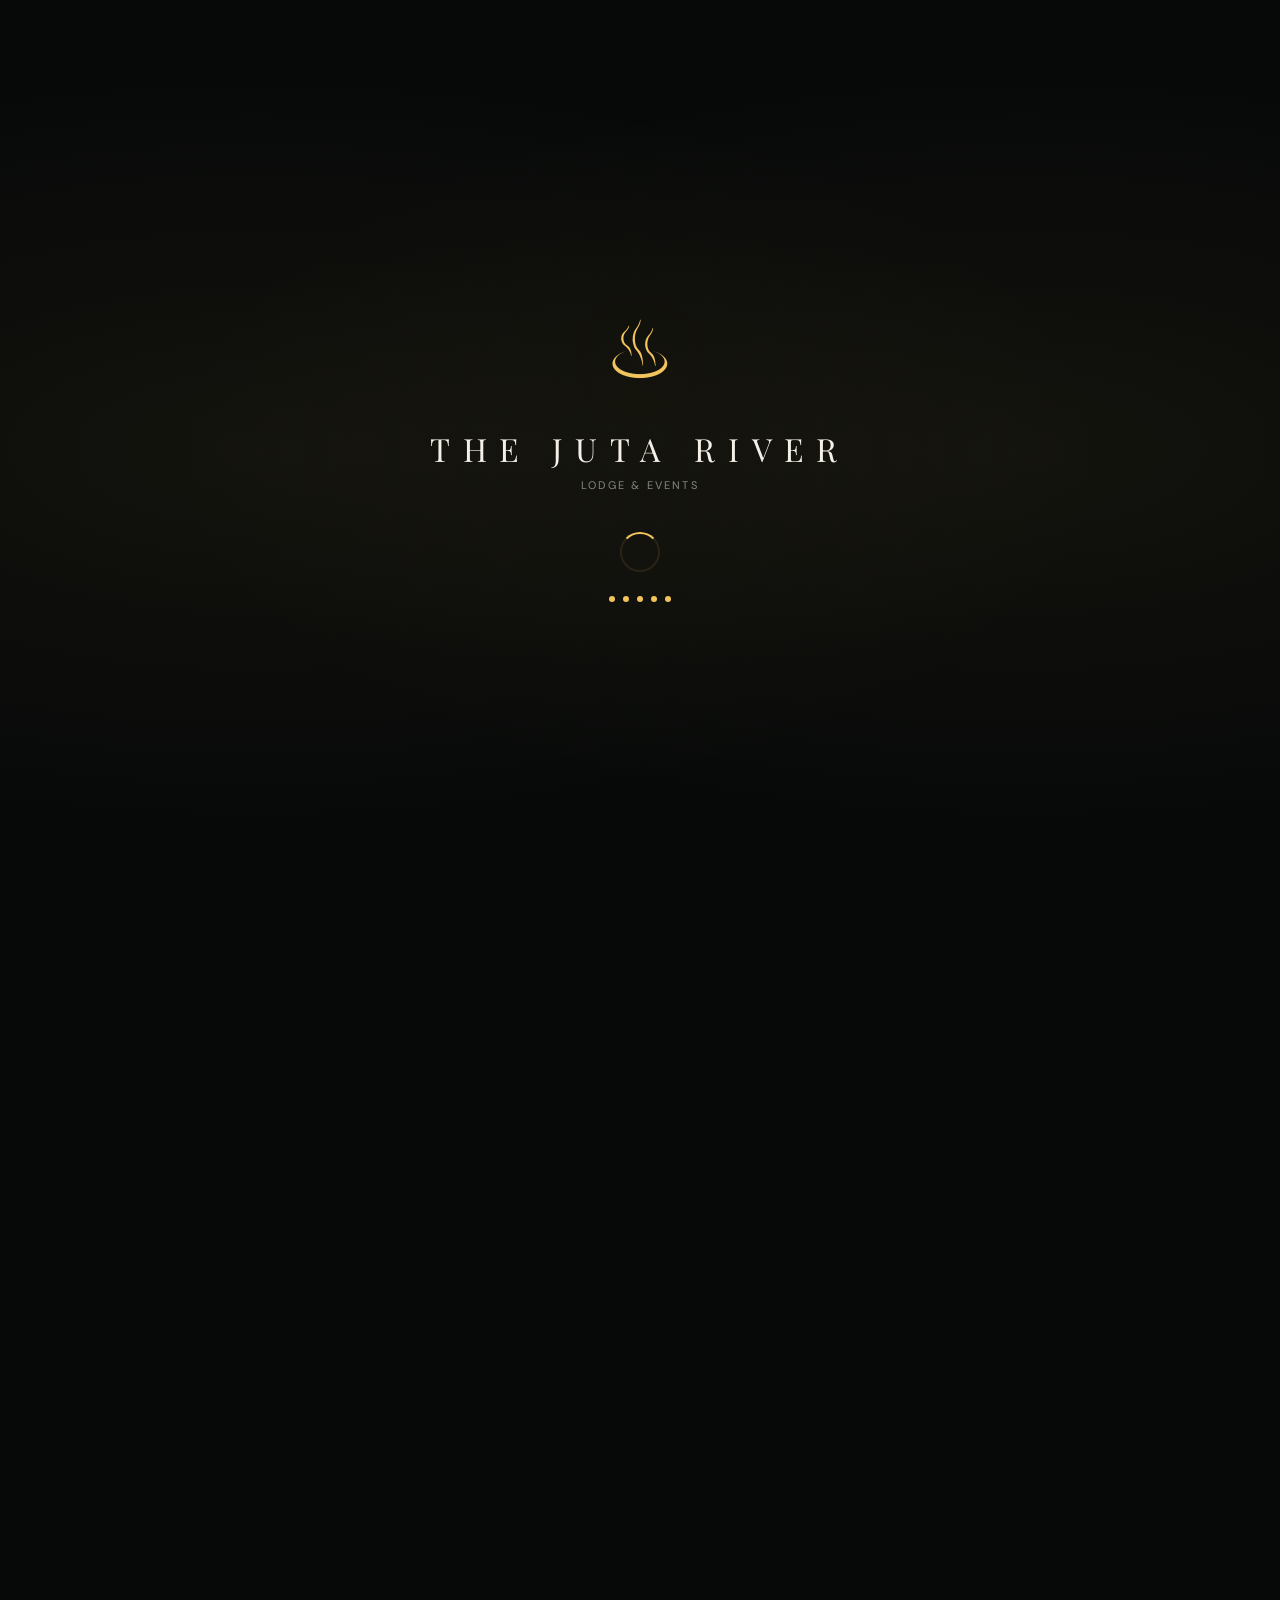
<file: index.html>
<!doctype html>
<html lang="en">
<head>
<meta charset="utf-8">
<meta name="viewport" content="width=device-width,initial-scale=1,viewport-fit=cover">
<meta name="theme-color" content="#070909">
<meta name="description" content="The Juta River Lodge — Giyani's destination for events, parties, music, celebrations and unforgettable moments.">
<title>The Juta River | More Than An Event</title>
<link rel="preconnect" href="https://fonts.googleapis.com">
<link rel="preconnect" href="https://fonts.gstatic.com" crossorigin>
<link href="https://fonts.googleapis.com/css2?family=DM+Sans:wght@400;500;600;700&family=Oswald:wght@400;500;600;700&family=Playfair+Display:ital,wght@500;600&display=swap" rel="stylesheet">
<link rel="stylesheet" href="style.css">
</head>
<body>

<!-- ===== LOADING SCREEN ===== -->
<div id="loadingScreen">
  <div class="loader-container">
    <div class="loader-logo">♨</div>
    <div class="loader-text">THE JUTA RIVER</div>
    <div class="loader-sub">Lodge &amp; Events</div>
    <div class="loader-spinner"></div>
    <div class="loader-dots">
      <span></span>
      <span></span>
      <span></span>
      <span></span>
      <span></span>
    </div>
  </div>
</div>

<div class="grain"></div><div class="progress"><span></span></div>

<!-- ===== HEADER ===== -->
<header class="header">
  <a class="brand" href="#home" aria-label="The Juta River home">
    <span class="brand-icon">♨</span>
    <span><b>THE<br>JUTA</b><small>RIVER LODGE</small></span>
  </a>
  <nav class="nav">
    <a href="#events">Events</a>
    <a href="#venue">Venue</a>
    <a href="#experience">Experience</a>
    <a href="#drinks">Drinks</a>
    <a href="#contact">Contact</a>
  </nav>
  <a class="header-book" href="#book">Book the venue <span>↗</span></a>
  <button class="hamburger" aria-label="Open menu" aria-expanded="false">
    <i></i><i></i><i></i>
  </button>
</header>

<div class="mobile-menu" aria-hidden="true">
  <div class="mobile-menu-inner">
    <div class="menu-top"><span>MENU</span><span>THE JUTA RIVER</span></div>
    <a href="#events">Events <em>01</em></a>
    <a href="#venue">The venue <em>02</em></a>
    <a href="#experience">Experience <em>03</em></a>
    <a href="#drinks">Drinks & entertainment <em>04</em></a>
    <a href="#book">Book the venue <em>05</em></a>
    <div class="menu-foot"><span>GIYANI · LIMPOPO</span><span>OPEN FOR MEMORIES</span></div>
  </div>
</div>

<main id="home">

<!-- ===== HERO SECTION ===== -->
<section class="hero">
  <div class="hero-bg-container">
    <video class="hero-video" id="hero-video" muted loop playsinline autoplay preload="auto" poster="assets/juta-river-pool-and-lodge.jpeg">
      <source src="assets/hero-video.mp4" type="video/mp4">
      <img src="assets/juta-river-pool-and-lodge.jpeg" alt="The Juta River">
    </video>
  </div>
  <div class="hero-dark"></div>
  <div class="hero-lines"></div>
  <div class="hero-content">
    <div class="eyebrow"><span></span> THE JUTA RIVER PRESENTS</div>
    <h1>More than<br><em>an event.</em></h1>
    <p>Giyani's destination for events, parties and unforgettable moments.</p>
    <div class="hero-actions">
      <a class="gold-btn" href="#events">Explore events <b>→</b></a>
      <a class="outline-btn" href="#venue">Discover the venue <b>↗</b></a>
    </div>
    <div class="hero-proof">
      <span><b>✦</b> LIVE EVENTS</span>
      <span><b>♨</b> POOLSIDE VIBES</span>
      <span><b>♡</b> PRIVATE MOMENTS</span>
    </div>
  </div>
  <aside class="hero-next" id="hero-event">
    <div class="next-label">NEXT MAIN EVENT</div>
    <div class="timer" data-date="2026-12-26T16:00:00+02:00">
      <div><b data-days>000</b><small>Days</small></div>
      <div><b data-hours>00</b><small>Hrs</small></div>
      <div><b data-minutes>00</b><small>Min</small></div>
      <div><b data-seconds>00</b><small>Sec</small></div>
    </div>
    <div class="next-event">
      <img src="assets/metro-home-coming.jpg" alt="Metro Home Coming event poster">
      <div>
        <span>26 DEC 2026 · GIYANI</span>
        <strong>Metro<br>Home Coming</strong>
        <a href="#events">View event →</a>
      </div>
    </div>
  </aside>
  <div class="hero-scroll">SCROLL <span>↓</span></div>
</section>

<!-- ===== MARQUEE ===== -->
<section class="marquee">
  <div>EVENTS</div><i>✦</i>
  <div>MUSIC</div><i>✦</i>
  <div>PARTIES</div><i>✦</i>
  <div>CELEBRATIONS</div><i>✦</i>
  <div>GOOD VIBES</div><i>✦</i>
  <div>EVENTS</div>
</section>

<!-- ===== EVENTS SECTION ===== -->
<section class="section events" id="events">
  <div class="section-top">
    <div>
      <div class="eyebrow"><span></span> WHAT'S ON</div>
      <h2>Don't just<br><em>hear about it.</em></h2>
    </div>
    <p>See what's happening at The Juta River. Pick your event, bring your people and make a day of it.</p>
  </div>
  <div class="event-scroller" id="event-list">
    <!-- Events inserted by event-engine.js -->
  </div>
  <div class="swipe-note">← SWIPE EVENTS →</div>
</section>

<!-- ===== VENUE SECTION ===== -->
<section class="split-venue" id="venue">
  <div class="venue-image">
    <img src="assets/juta-river-outdoor-area.jpeg" alt="Outdoor event area at The Juta River">
    <span class="image-label">01 / THE VENUE</span>
  </div>
  <div class="venue-copy">
    <div class="eyebrow"><span></span> A PLACE LIKE NO OTHER</div>
    <h2>Built for<br><em>your people.</em></h2>
    <p>The Juta River gives you room to turn a normal day into something worth remembering. Open-air spaces, greenery, poolside moments and a setting made for gatherings.</p>
    <div class="features">
      <span>✦ Outdoor events</span>
      <span>♨ Poolside setting</span>
      <span>♫ Music & DJs</span>
      <span>♛ Private functions</span>
    </div>
    <a class="gold-btn" href="#book">Book the venue <b>→</b></a>
  </div>
</section>

<!-- ===== EXPERIENCE SECTION ===== -->
<section class="experience-section" id="experience">
  <div class="experience-intro">
    <div class="eyebrow"><span></span> THE JUTA EXPERIENCE</div>
    <h2>Come for the event.<br><em>Stay for the vibe.</em></h2>
    <p>Because the best memories don't start when the headline act walks on. They start when you arrive.</p>
  </div>
  
  <div class="experience-video-wrapper">
    <video class="experience-video" muted loop playsinline autoplay preload="auto" poster="assets/juta-river-pool-and-lodge.jpeg">
      <source src="assets/experience-video.mp4" type="video/mp4">
      <img src="assets/juta-river-pool-and-lodge.jpeg" alt="Experience The Juta River">
    </video>
    <div class="experience-video-overlay"></div>
    <div class="experience-video-label">02 / THE EXPERIENCE</div>
  </div>
  
  <div class="experience-copy">
    <div class="number">02</div>
    <h3>Make a whole day of it.</h3>
    <p>Chill by the pool, meet your people, grab something cold and settle into the atmosphere before the music gets loud.</p>
    <a href="#drinks">Explore the vibe →</a>
  </div>
</section>

<!-- ===== DRINKS SECTION ===== -->
<section class="drinks" id="drinks">
  <div class="drinks-bg"><img src="assets/juta-drinks-brutal-fruit.jpeg" alt="Drinks at The Juta River"></div>
  <div class="drinks-overlay"></div>
  <div class="drinks-inner">
    <div class="drinks-copy">
      <div class="eyebrow"><span></span> DRINKS & ENTERTAINMENT</div>
      <h2>Good drinks.<br>Good music.<br><em>Good people.</em></h2>
      <p>Keep the day moving with cold drinks, music and the kind of atmosphere that makes you stay longer than planned.</p>
      <a class="gold-btn" href="#book">Ask what's on <b>→</b></a>
    </div>
    <div class="drink-side">
      <img src="assets/juta-drinks-corona.jpeg" alt="Corona drinks at The Juta River">
      <div>
        <span>ON-SITE BAR</span>
        <h3>Keep it cold.</h3>
        <p>Ask about drinks, bar service and what's available for your event.</p>
      </div>
    </div>
  </div>
</section>

<!-- ===== GALLERY SECTION ===== -->
<section class="gallery section">
  <div class="section-top">
    <div>
      <div class="eyebrow"><span></span> THE JUTA RIVER</div>
      <h2>See the<br><em>setting.</em></h2>
    </div>
    <p>From the wide-open grounds to the pool and lodge, the venue is part of the experience.</p>
  </div>
  <div class="gallery-grid">
    <figure class="g1"><img src="assets/juta-river-pool-and-lodge.jpeg" alt="Juta River lodge and pool"></figure>
    <figure class="g2"><img src="assets/juta-river-outdoor-area.jpeg" alt="Outdoor seating at Juta River"></figure>
    <figure class="g3"><img src="assets/juta-river-pool-and-lodge.jpeg" alt="Juta River pool and lodge"></figure>
    <div class="gallery-note">
      <span>03</span>
      <strong>THE<br>SETTING.</strong>
      <p>Space to celebrate. Space to breathe. Space to remember.</p>
    </div>
  </div>
</section>

<!-- ===== BOOK SECTION ===== -->
<section class="book section" id="book">
  <div class="book-card">
    <div>
      <div class="eyebrow"><span></span> MAKE IT YOURS</div>
      <h2>Ready to<br><em>make a memory?</em></h2>
      <p>Events, private functions, parties and venue bookings. Tell The Juta River what you're planning.</p>
    </div>
    <div class="book-actions">
      <a class="gold-btn" href="https://wa.me/27751656082?text=Hi%20The%20Juta%20River%2C%20I'd%20like%20to%20enquire%20about%20an%20event%20or%20venue%20booking." target="_blank" rel="noopener">WhatsApp the venue <b>↗</b></a>
      <a class="outline-btn" href="mailto:info@thejutariver.co.za">Send an email <b>↗</b></a>
      <small>Fastest response: WhatsApp</small>
    </div>
  </div>
</section>

</main>

<!-- ===== FOOTER ===== -->
<footer id="contact">
  <div class="footer-brand">
    <a class="brand" href="#home">
      <span class="brand-icon">♨</span>
      <span><b>THE<br>JUTA</b><small>RIVER LODGE</small></span>
    </a>
    <p>Giyani's destination for events, good people and unforgettable moments.</p>
  </div>
  <div>
    <small>EXPLORE</small>
    <a href="#events">Events</a>
    <a href="#venue">Venue</a>
    <a href="#experience">Experience</a>
    <a href="#drinks">Drinks</a>
  </div>
  <div>
    <small>CONTACT</small>
    <a href="https://wa.me/27751656082" target="_blank" rel="noopener">WhatsApp</a>
    <a href="mailto:info@thejutariver.co.za">Email</a>
    <span>Giyani · Limpopo</span>
  </div>
  <div>
    <small>FOLLOW</small>
    <div class="social">
      <a href="#">IG</a>
      <a href="#">FB</a>
      <a href="#">TK</a>
    </div>
  </div>
  <div class="footer-bottom">© 2026 THE JUTA RIVER <span>Enjoy responsibly · 18+</span></div>
</footer>

<div class="mobile-actions">
  <a href="#events">Events</a>
  <a href="https://wa.me/27751656082" target="_blank" rel="noopener">WhatsApp</a>
  <a href="#book">Book</a>
</div>
<button class="top" aria-label="Back to top">↑</button>

<script src="script.js"></script>
<script src="event-engine.js"></script>
</body>
</html>
</file>
<file: style.css>
/* ===== COOL LOADING SCREEN ===== */
#loadingScreen {
    position: fixed;
    inset: 0;
    z-index: 99999;
    background: #070909;
    display: flex;
    align-items: center;
    justify-content: center;
    transition: opacity 0.8s ease, visibility 0.8s ease;
    overflow: hidden;
}

#loadingScreen.hidden {
    opacity: 0;
    visibility: hidden;
    pointer-events: none;
}

#loadingScreen::before {
    content: '';
    position: absolute;
    inset: 0;
    background: 
        radial-gradient(ellipse at 20% 50%, rgba(241, 196, 94, 0.05) 0%, transparent 60%),
        radial-gradient(ellipse at 80% 50%, rgba(241, 196, 94, 0.05) 0%, transparent 60%);
    animation: bgPulse 4s ease-in-out infinite;
}

@keyframes bgPulse {
    0%, 100% { opacity: 0.5; }
    50% { opacity: 1; }
}

.loader-container {
    position: relative;
    text-align: center;
    color: #f5f0e7;
    z-index: 1;
    padding: 20px;
}

.loader-logo {
    font-size: 80px;
    color: #f1c45e;
    margin-bottom: 24px;
    display: inline-block;
    animation: floatLogo 3s ease-in-out infinite;
    filter: drop-shadow(0 0 40px rgba(241, 196, 94, 0.15));
}

@keyframes floatLogo {
    0%, 100% { transform: translateY(0) scale(1); }
    50% { transform: translateY(-15px) scale(1.05); }
}

.loader-text {
    font-family: 'Playfair Display', serif;
    font-size: 32px;
    letter-spacing: 0.4em;
    text-transform: uppercase;
    color: #f5f0e7;
    margin-bottom: 8px;
    opacity: 0;
    animation: fadeUp 0.8s ease 0.3s forwards;
}

.loader-sub {
    font-family: 'DM Sans', sans-serif;
    font-size: 11px;
    letter-spacing: 0.2em;
    color: #888;
    text-transform: uppercase;
    margin-bottom: 40px;
    opacity: 0;
    animation: fadeUp 0.8s ease 0.6s forwards;
}

@keyframes fadeUp {
    from { opacity: 0; transform: translateY(20px); }
    to { opacity: 1; transform: translateY(0); }
}

.loader-spinner {
    width: 40px;
    height: 40px;
    margin: 0 auto;
    border: 2px solid rgba(241, 196, 94, 0.1);
    border-top-color: #f1c45e;
    border-radius: 50%;
    animation: spin 1s linear infinite;
}

@keyframes spin {
    to { transform: rotate(360deg); }
}

.loader-dots {
    display: flex;
    justify-content: center;
    gap: 8px;
    margin-top: 24px;
}

.loader-dots span {
    display: block;
    width: 6px;
    height: 6px;
    border-radius: 50%;
    background: #f1c45e;
    animation: dotBounce 1.4s ease-in-out infinite;
}

.loader-dots span:nth-child(2) { animation-delay: 0.2s; }
.loader-dots span:nth-child(3) { animation-delay: 0.4s; }
.loader-dots span:nth-child(4) { animation-delay: 0.6s; }
.loader-dots span:nth-child(5) { animation-delay: 0.8s; }

@keyframes dotBounce {
    0%, 80%, 100% { transform: scale(0.6); opacity: 0.3; }
    40% { transform: scale(1); opacity: 1; }
}

/* ===== ANIMATIONS ===== */
#home, .header, .mobile-menu, footer, .mobile-actions {
    opacity: 0;
    transition: opacity 0.8s ease;
}

#home.loaded, .header.loaded, footer.loaded, .mobile-actions.loaded {
    opacity: 1;
}

/* Scroll Animation - Fade Up */
.fade-up {
    opacity: 0;
    transform: translateY(40px);
    transition: opacity 0.8s ease, transform 0.8s ease;
}

.fade-up.visible {
    opacity: 1;
    transform: translateY(0);
}

/* ===== REST OF STYLES ===== */
*{box-sizing:border-box}html{scroll-behavior:smooth;scroll-padding-top:86px}body{margin:0;background:#070909;color:#f5f0e7;font-family:"DM Sans",sans-serif;overflow-x:hidden}body.lock{overflow:hidden}a{color:inherit;text-decoration:none}img{display:block;width:100%}button{font:inherit}.grain{position:fixed;inset:0;z-index:80;pointer-events:none;opacity:.035;background-image:url("data:image/svg+xml,%3Csvg xmlns='http://www.w3.org/2000/svg' width='160' height='160'%3E%3Cfilter id='n'%3E%3CfeTurbulence baseFrequency='.9' numOctaves='3' stitchTiles='stitch' type='fractalNoise'/%3E%3C/filter%3E%3Crect width='100%25' height='100%25' filter='url(%23n)'/%3E%3C/svg%3E")}.progress{height:3px;position:fixed;z-index:100;top:0;left:0;right:0}.progress span{display:block;height:100%;width:0;background:#efbf55}.header{position:fixed;z-index:70;top:0;left:0;right:0;height:82px;padding:0 max(22px,calc((100% - 1280px)/2));display:flex;align-items:center;gap:45px;background:linear-gradient(#050707e8,#0507077a);border-bottom:1px solid #ffffff0d;backdrop-filter:blur(16px)}.brand{display:flex;align-items:center;gap:10px;min-width:145px}.brand-icon{width:36px;height:36px;border:1px solid #efbf55;border-radius:50%;display:grid;place-items:center;color:#efbf55;font-size:19px}.brand b{font-family:"Playfair Display";font-size:18px;line-height:.75}.brand small{display:block;color:#efbf55;font-size:7px;letter-spacing:.28em;margin-top:6px}.nav{display:flex;justify-content:center;gap:30px;flex:1}.nav a,.header-book{font-size:10px;text-transform:uppercase;letter-spacing:.16em;color:#ddd}.nav a{position:relative;padding:8px 0}.nav a:after{content:"";position:absolute;left:0;bottom:2px;width:0;height:1px;background:#efbf55;transition:.3s}.nav a:hover:after{width:100%}.header-book,.gold-btn{background:#efbf55;color:#080909;border-radius:999px;padding:14px 20px;font-weight:800;transition:.25s}.header-book:hover,.gold-btn:hover{transform:translateY(-3px);box-shadow:0 15px 35px #efbf5530}.hamburger{display:none;background:none;border:0;color:#fff;width:44px;height:44px;flex-direction:column;justify-content:center;gap:5px}.hamburger i{display:block;width:21px;height:2px;background:#fff;margin:auto}.mobile-menu{display:none}

/* ===== HERO SECTION ===== */
.hero{min-height:100svh;position:relative;display:flex;align-items:center;overflow:hidden;padding:130px max(22px,calc((100% - 1280px)/2)) 70px}
.hero-bg-container{position:absolute;inset:0;overflow:hidden;z-index:0;background:#070909}
.hero-video{position:absolute;inset:0;width:100%;height:100%;object-fit:cover;z-index:1}
.hero-video.show{display:block !important;z-index:2}
.hero-dark{position:absolute;inset:0;z-index:3;background:linear-gradient(90deg,#050808f5 0%,#050808c9 37%,#05080844 70%,#0508089c 100%),linear-gradient(0deg,#050808f8 0%,transparent 34%,#05080855 100%)}
.hero-lines{position:absolute;inset:0;z-index:3;background:linear-gradient(90deg,transparent 49.9%,#ffffff0c 50%,transparent 50.1%)}
.hero-content{position:relative;z-index:4;width:min(700px,58vw)}
.eyebrow{display:flex;align-items:center;gap:11px;color:#efbf55;font-size:10px;font-weight:800;letter-spacing:.28em;text-transform:uppercase}
.eyebrow span{height:1px;width:35px;background:#efbf55}
.hero h1,.section h2,.venue-copy h2,.drinks h2,.book h2{font-family:"Oswald";text-transform:uppercase;letter-spacing:-.04em;line-height:.86}
.hero h1{font-size:clamp(65px,9vw,125px);margin:25px 0}
.hero h1 em,.section h2 em,.venue-copy h2 em,.drinks h2 em,.book h2 em{font-family:"Playfair Display";font-weight:500;color:#efbf55;text-transform:none;letter-spacing:-.03em}
.hero-content>p{font-size:17px;line-height:1.6;color:#e2e2e2;max-width:550px}
.hero-actions{display:flex;gap:12px;margin-top:30px;flex-wrap:wrap}
.gold-btn,.outline-btn{display:inline-flex;align-items:center;justify-content:center;gap:16px;text-transform:uppercase;letter-spacing:.1em;font-size:10px;font-weight:800}
.outline-btn{border:1px solid #ffffff66;background:#ffffff0b;border-radius:999px;padding:13px 20px;backdrop-filter:blur(10px)}
.hero-proof{display:flex;gap:24px;margin-top:55px;padding-top:20px;border-top:1px solid #ffffff24;max-width:650px}
.hero-proof span{font-size:8px;letter-spacing:.14em;color:#bbb}
.hero-proof b{color:#efbf55;font-size:15px;margin-right:6px}
.hero-next{position:absolute;z-index:4;right:max(22px,calc((100% - 1280px)/2));bottom:95px;width:340px;padding:24px;background:#090d0de6;border:1px solid #efbf5544;border-radius:22px;backdrop-filter:blur(18px)}
.next-label{font-size:9px;letter-spacing:.22em;color:#efbf55;font-weight:800}
.timer{display:grid;grid-template-columns:repeat(4,1fr);margin:18px 0;border-bottom:1px solid #ffffff17;padding-bottom:18px}
.timer div{text-align:center;border-right:1px solid #ffffff18}
.timer div:last-child{border:0}
.timer b{font-family:"Oswald";font-size:31px}
.timer small{display:block;color:#8e9293;font-size:7px;text-transform:uppercase;letter-spacing:.12em}
.next-event{display:flex;gap:13px}
.next-event img{width:70px;height:92px;object-fit:cover;border-radius:8px}
.next-event span{font-size:7px;letter-spacing:.12em;color:#aaa}
.next-event strong{display:block;font-family:"Oswald";font-size:24px;line-height:.9;text-transform:uppercase;margin:6px 0 9px}
.next-event a{font-size:9px;color:#efbf55;text-transform:uppercase;font-weight:800}
.hero-scroll{position:absolute;z-index:4;bottom:28px;left:max(22px,calc((100% - 1280px)/2));font-size:8px;letter-spacing:.22em;color:#999}
.hero-scroll span{color:#efbf55;font-size:16px;margin-left:8px}

/* ===== MARQUEE ===== */
.marquee{height:70px;border-block:1px solid #ffffff14;display:flex;align-items:center;justify-content:center;gap:28px;overflow:hidden;white-space:nowrap;background:#090d0e}
.marquee div{font-family:"Oswald";font-size:12px;letter-spacing:.18em}
.marquee i{color:#efbf55;font-style:normal}

/* ===== EVENTS ===== */
.section{width:min(1280px,calc(100% - 44px));margin:auto;padding:115px 0}
.section-top{display:flex;justify-content:space-between;align-items:end;gap:50px;margin-bottom:45px}
.section-top>p{max-width:390px;color:#999;line-height:1.7;font-size:13px}
.section h2{font-size:clamp(52px,6vw,80px);margin:18px 0 0}
.event-scroller{display:grid;grid-template-columns:repeat(4,1fr);gap:18px}
.event-card{background:#0d1214;border:1px solid #ffffff12;border-radius:18px;overflow:hidden;transition:.35s}
.event-card:hover{transform:translateY(-7px);border-color:#efbf5555;box-shadow:0 25px 60px #0008}
.poster{height:430px;position:relative;overflow:hidden;background:#111}
.poster img{height:100%;object-fit:cover;transition:.6s}
.event-card:hover .poster img{transform:scale(1.04)}
.tag{position:absolute;top:13px;left:13px;background:#efbf55;color:#080909;border-radius:99px;padding:7px 10px;font-size:8px;font-weight:800;letter-spacing:.13em}
.event-meta{display:grid;grid-template-columns:54px 1fr;gap:13px;padding:18px 17px 12px}
.date{height:54px;border:1px solid #efbf5570;border-radius:10px;display:grid;place-items:center;text-align:center}
.date b{font-family:"Oswald";font-size:23px;line-height:.8}
.date small{font-size:6px;color:#efbf55;letter-spacing:.12em}
.event-meta span,.drink-side>div>span{font-size:7px;color:#efbf55;letter-spacing:.17em;font-weight:800}
.event-meta h3{font-family:"Oswald";font-size:24px;text-transform:uppercase;line-height:.9;margin:5px 0}
.event-meta p{font-size:9px;color:#8e9294;margin:0}
.card-link{display:flex;justify-content:space-between;padding:13px 17px 17px;color:#efbf55;text-transform:uppercase;letter-spacing:.12em;font-size:8px;font-weight:800}
.swipe-note{display:none}

/* ===== VENUE ===== */
.split-venue{display:grid;grid-template-columns:1.1fr .9fr;min-height:700px;background:#0c1112}
.venue-image{position:relative;min-height:620px;overflow:hidden}
.venue-image img{height:100%;object-fit:cover}
.venue-image:after{content:"";position:absolute;inset:0;background:linear-gradient(90deg,transparent 60%,#0c1112)}
.image-label{position:absolute;z-index:2;left:30px;top:30px;color:#fff;background:#080a0acc;border:1px solid #ffffff22;padding:9px 12px;border-radius:99px;font-size:7px;letter-spacing:.15em}
.venue-copy{padding:100px max(40px,7vw) 90px 70px;align-self:center}
.venue-copy h2{font-size:clamp(55px,6vw,86px);margin:22px 0}
.venue-copy>p{color:#aeb1b2;line-height:1.8;max-width:520px}
.features{display:grid;grid-template-columns:1fr 1fr;gap:10px;margin:28px 0 34px}
.features span{border-top:1px solid #ffffff1a;padding-top:12px;color:#d4d4d4;font-size:10px}

/* ===== EXPERIENCE ===== */
.experience-section{display:grid;grid-template-columns:1fr 1.1fr 1fr;gap:24px;align-items:stretch;padding:115px 0;width:min(1280px,calc(100% - 44px));margin:auto}
.experience-intro{padding-top:20px}
.experience-intro h2{font-size:clamp(50px,5vw,70px);margin:18px 0 0}
.experience-intro p{color:#999;line-height:1.7;font-size:13px;max-width:360px}
.experience-video-wrapper{position:relative;min-height:500px;overflow:hidden;border-radius:18px}
.experience-video{width:100%;height:100%;min-height:500px;object-fit:cover}
.experience-video-overlay{position:absolute;inset:0;background:linear-gradient(0deg,#000a 0%,transparent 50%)}
.experience-video-label{position:absolute;z-index:2;left:20px;bottom:20px;font-size:8px;letter-spacing:.2em;color:#fff;background:rgba(0,0,0,0.5);padding:8px 16px;border-radius:99px}
.experience-copy{align-self:end;padding:0 15px 35px}
.experience-copy .number{font-family:"Oswald";font-size:70px;color:#efbf55;opacity:.35}
.experience-copy h3{font-family:"Oswald";font-size:38px;text-transform:uppercase;line-height:.9;margin:0 0 15px}
.experience-copy p{color:#999;line-height:1.7;font-size:12px}
.experience-copy a{color:#efbf55;text-transform:uppercase;font-size:9px;letter-spacing:.13em;font-weight:800}

/* ===== DRINKS ===== */
.drinks{min-height:690px;position:relative;overflow:hidden;display:flex;align-items:center}
.drinks-bg{position:absolute;inset:0}
.drinks-bg img{height:100%;object-fit:cover;object-position:center 42%;filter:saturate(1.05)}
.drinks-overlay{position:absolute;inset:0;background:linear-gradient(90deg,#050707ee 0%,#050707c2 42%,#05070744 75%,#050707a0),linear-gradient(0deg,#050707aa,transparent)}
.drinks-inner{position:relative;z-index:2;width:min(1280px,calc(100% - 44px));margin:auto;display:grid;grid-template-columns:1fr 360px;gap:80px;align-items:end}
.drinks h2{font-size:clamp(58px,7vw,95px);margin:20px 0}
.drinks-copy p{color:#ddd;line-height:1.7;max-width:470px}
.drink-side{background:#090d0ee8;border:1px solid #ffffff1b;border-radius:18px;overflow:hidden}
.drink-side img{height:270px;object-fit:cover}
.drink-side>div{padding:18px}
.drink-side h3{font-family:"Oswald";text-transform:uppercase;font-size:31px;margin:6px 0}
.drink-side p{color:#999;font-size:11px;line-height:1.6;margin:0}

/* ===== GALLERY ===== */
.gallery-grid{display:grid;grid-template-columns:1.15fr .85fr;grid-template-rows:270px 270px;gap:16px}
.gallery-grid figure{margin:0;overflow:hidden;border-radius:17px}
.gallery-grid img{height:100%;object-fit:cover;transition:.6s}
.gallery-grid figure:hover img{transform:scale(1.04)}
.g1{grid-row:1/3}
.g2 img{object-position:center}
.gallery-note{grid-column:2;background:#0d1214;border:1px solid #ffffff12;border-radius:17px;padding:28px;display:grid;grid-template-columns:60px 1fr;align-content:center;gap:5px 18px}
.gallery-note span{font-family:"Oswald";color:#efbf55;font-size:35px;grid-row:1/3}
.gallery-note strong{font-family:"Oswald";font-size:34px;line-height:.85;text-transform:uppercase}
.gallery-note p{grid-column:2;color:#888;font-size:10px;line-height:1.5}

/* ===== BOOK ===== */
.book{padding-top:30px;padding-bottom:110px}
.book-card{border:1px solid #efbf5544;border-radius:25px;padding:60px;display:flex;justify-content:space-between;align-items:center;gap:50px;background:radial-gradient(circle at 75% 50%,#efbf5510,transparent 30%),#0d1214}
.book h2{font-size:clamp(52px,6vw,80px);margin:20px 0}
.book-card p{color:#999;max-width:520px;line-height:1.7}
.book-actions{display:flex;flex-direction:column;align-items:stretch;gap:12px;width:260px}
.book-actions small{text-align:center;color:#777;font-size:8px;letter-spacing:.1em}
.book-actions .outline-btn{padding:14px}

/* ===== FOOTER ===== */
footer{border-top:1px solid #ffffff12;padding:65px max(22px,calc((100% - 1280px)/2)) 25px;display:grid;grid-template-columns:2fr 1fr 1fr 1fr;gap:40px}
.footer-brand p{color:#888;max-width:280px;font-size:11px;line-height:1.7;margin-top:18px}
footer>div:not(.footer-brand):not(.footer-bottom){display:flex;flex-direction:column;gap:11px}
footer small{color:#efbf55;letter-spacing:.18em;font-size:7px;font-weight:800;margin-bottom:4px}
footer>div>a,footer>div>span{font-size:10px;color:#aaa}
.social{display:flex!important;flex-direction:row!important;gap:7px!important}
.social a{width:31px;height:31px;border:1px solid #ffffff1b;border-radius:50%;display:grid;place-items:center;font-size:8px}
.footer-bottom{grid-column:1/-1;border-top:1px solid #ffffff12;padding-top:20px;margin-top:20px;color:#666;font-size:8px;display:flex;justify-content:space-between}
.mobile-actions{display:none}
.top{position:fixed;right:20px;bottom:20px;z-index:60;width:42px;height:42px;border:1px solid #ffffff22;border-radius:50%;background:#0b0e0ee8;color:#efbf55;opacity:0;pointer-events:none;transition:.25s}
.top.show{opacity:1;pointer-events:auto}

/* ===== RESPONSIVE ===== */
@media(max-width:1050px){.header{gap:20px}.nav{gap:18px}.header-book{padding:12px 15px}.hero-next{width:310px}.hero-content{width:60vw}.event-scroller{grid-template-columns:repeat(2,1fr)}.poster{height:420px}.drinks-inner{grid-template-columns:1fr 300px;gap:35px}.experience-section{grid-template-columns:1fr 1fr}.experience-intro{grid-column:1/-1}.experience-copy{padding:0 0 20px}}
@media(max-width:800px){.header{height:72px;padding:0 18px}.nav,.header-book{display:none}.hamburger{display:flex;margin-left:auto}.mobile-menu{position:fixed;z-index:65;inset:0;background:#070909;display:block;opacity:0;visibility:hidden;transition:.35s}.mobile-menu.open{opacity:1;visibility:visible}.mobile-menu-inner{height:100%;padding:100px 25px 35px;display:flex;flex-direction:column}.menu-top{display:flex;justify-content:space-between;color:#efbf55;font-size:8px;letter-spacing:.18em;border-bottom:1px solid #ffffff18;padding-bottom:20px}.mobile-menu a{font-family:"Oswald";font-size:45px;text-transform:uppercase;border-bottom:1px solid #ffffff13;padding:20px 0;display:flex;justify-content:space-between}.mobile-menu a em{font-family:"DM Sans";font-style:normal;color:#efbf55;font-size:10px;align-self:center}.menu-foot{margin-top:auto;display:flex;justify-content:space-between;color:#777;font-size:7px;letter-spacing:.14em}
.hero{padding:115px 20px 190px;align-items:flex-start;min-height:920px}.hero-dark{background:linear-gradient(180deg,#050808d9 0%,#05080870 35%,#050808a8 65%,#050808f5 100%)}.hero-content{width:100%;padding-top:45px}.hero h1{font-size:clamp(64px,18vw,95px);margin:20px 0}.hero-content>p{font-size:15px;max-width:340px}.hero-actions{display:grid;grid-template-columns:1fr;max-width:360px}.gold-btn,.outline-btn{width:100%;padding:16px}.hero-proof{gap:10px;justify-content:space-between;margin-top:30px}.hero-proof span{font-size:7px}.hero-next{left:20px;right:20px;bottom:28px;width:auto;padding:18px}.hero-scroll{display:none}
.marquee{height:58px;justify-content:flex-start;padding-left:20px;gap:20px}
.section{width:calc(100% - 36px);padding:80px 0}.section-top{display:block;margin-bottom:30px}.section-top>p{margin-top:20px}.section h2{font-size:56px}
.event-scroller{display:flex;overflow-x:auto;scroll-snap-type:x mandatory;gap:13px;padding-bottom:12px;margin-right:-18px;padding-right:18px;scrollbar-width:none}.event-scroller::-webkit-scrollbar{display:none}.event-card{min-width:82vw;scroll-snap-align:start}.poster{height:390px}.swipe-note{display:block;text-align:right;color:#666;font-size:7px;letter-spacing:.16em;margin-top:7px}
.split-venue{display:block}.venue-image{min-height:430px}.venue-image:after{background:linear-gradient(0deg,#0c1112 0%,transparent 55%)}.venue-copy{padding:25px 20px 75px}.venue-copy h2{font-size:58px}.features{grid-template-columns:1fr}
.drinks{min-height:900px}.drinks-inner{width:calc(100% - 36px);display:flex;flex-direction:column;align-items:stretch;gap:30px}.drinks-copy{padding-top:80px}.drinks h2{font-size:62px}.drink-side{width:100%}.drink-side img{height:300px}
.gallery-grid{display:grid;grid-template-columns:1fr;grid-template-rows:300px 200px 260px auto}.g1{grid-row:auto}.g2{grid-row:auto}.gallery-note{grid-column:auto}
.book-card{padding:35px 24px;display:block}.book-actions{width:100%;margin-top:28px}
footer{grid-template-columns:1fr 1fr;padding:55px 20px 90px}.footer-brand{grid-column:1/-1}.footer-bottom{grid-column:1/-1;display:block;line-height:2}.footer-bottom span{display:block}
.mobile-actions{position:fixed;z-index:55;bottom:0;left:0;right:0;display:grid;grid-template-columns:repeat(3,1fr);height:60px;padding-bottom:env(safe-area-inset-bottom);background:#080b0bf2;border-top:1px solid #ffffff18;backdrop-filter:blur(15px)}.mobile-actions a{display:grid;place-items:center;font-size:8px;text-transform:uppercase;letter-spacing:.12em;color:#ddd;border-right:1px solid #ffffff0d}.mobile-actions a:last-child{color:#080909;background:#efbf55}.top{bottom:75px;right:15px}
.experience-section{display:flex;flex-direction:column;padding:80px 0;width:calc(100% - 36px)}.experience-intro{order:0}.experience-video-wrapper{order:1;min-height:300px}.experience-video{min-height:300px}.experience-copy{order:2;padding:0 8px}.experience-video-wrapper{border-radius:12px}}
@media(prefers-reduced-motion:reduce){html{scroll-behavior:auto}*{transition:none!important}}
</file>
